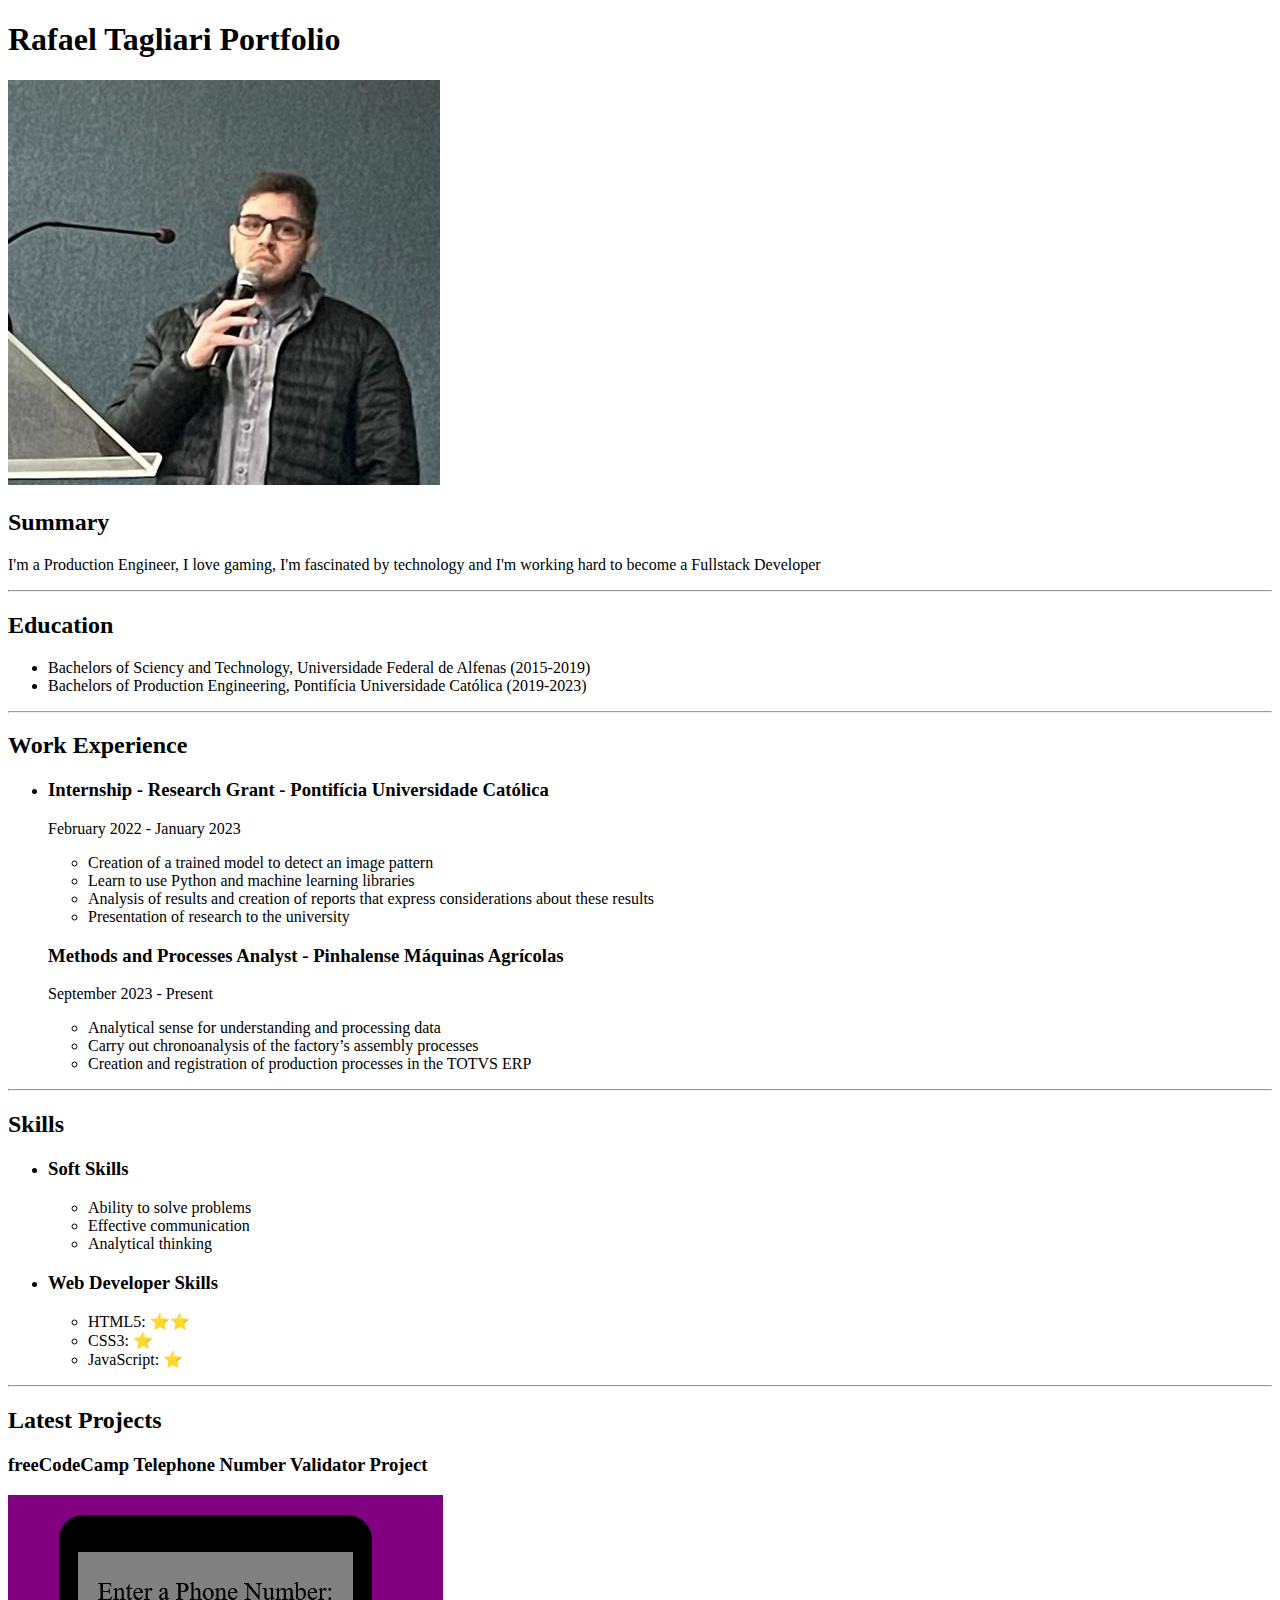
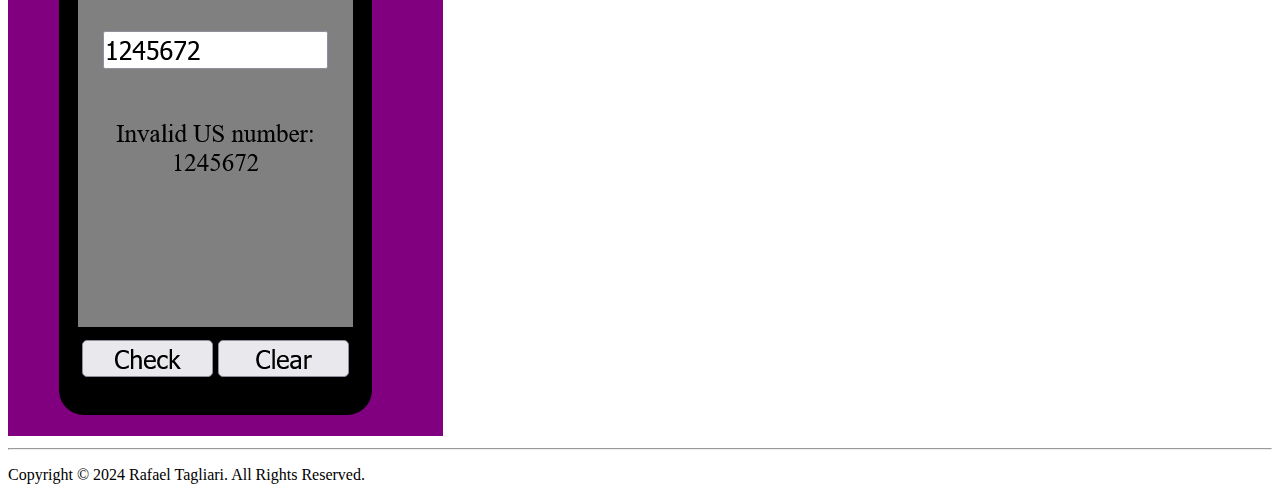
<file: index.html>
<!DOCTYPE html>
<html lang="en">
<head>
    <meta charset="UTF-8">
    <meta name="viewport" content="width=device-width, initial-scale=1.0">
    <title>My Resume</title>
</head>
<body>
    <h1>Rafael Tagliari Portfolio</h1>
    <img src="./assets/images/profile-picture.jpg" alt="A picture of myself doing a presentation of the research">
    <h2>Summary</h2>
    <p>I'm a Production Engineer, I love gaming, I'm fascinated by technology and I'm working hard to become a Fullstack Developer</p>
    <hr>
    <h2>Education</h2>
    <ul>
        <li>Bachelors of Sciency and Technology, Universidade Federal de Alfenas (2015-2019)</li>
        <li>Bachelors of Production Engineering, Pontifícia Universidade Católica (2019-2023)</li>
    </ul>
    <hr>
    <h2>Work Experience</h2>
    <ul>
        <li><h3>Internship - Research Grant - Pontifícia Universidade Católica</h3></li>
             <p>February 2022 - January 2023</p>
             <ul>
                <li>Creation of a trained model to detect an image pattern</li>
                <li>Learn to use Python and machine learning libraries</li>
                <li>Analysis of results and creation of reports that express considerations about these results</li>
                <li>Presentation of research to the university</li>
             </ul>
        
        </li><h3>Methods and Processes Analyst - Pinhalense Máquinas Agrícolas</h3></li>
            <p>September 2023 - Present</p>
            <ul>
                <li>Analytical sense for understanding and processing data</li>
                <li>Carry out chronoanalysis of the factory’s assembly processes</li>
                <li>Creation and registration of production processes in the TOTVS ERP</li>
            </ul>
    </ul>
    <hr>
    <h2>Skills</h2>
    <ul><li><h3>Soft Skills</h3></li>
        <ul>
            <li>Ability to solve problems</li>
            <li>Effective communication</li>
            <li>Analytical thinking</li>
        </ul>
        <li><h3>Web Developer Skills</h3></li>
            <ul>
                <li>HTML5: ⭐⭐</li>
                <li>CSS3: ⭐</li>
                <li>JavaScript: ⭐</li>
            </ul>
    </ul>
    <hr>
    <h2>Latest Projects</h2>
    <h3>freeCodeCamp Telephone Number Validator Project</h3>
        <a href="./public/Telephone Number Validator/index.html" target="_blank"><img src="./assets/images/Telephone Number Validator.png" alt="Telephone Number Validator Project Image"></a>
    <hr>
    <footer>
        <p>Copyright © 2024 Rafael Tagliari. All Rights Reserved.</p>
    </footer>
</body>
</html>
</file>
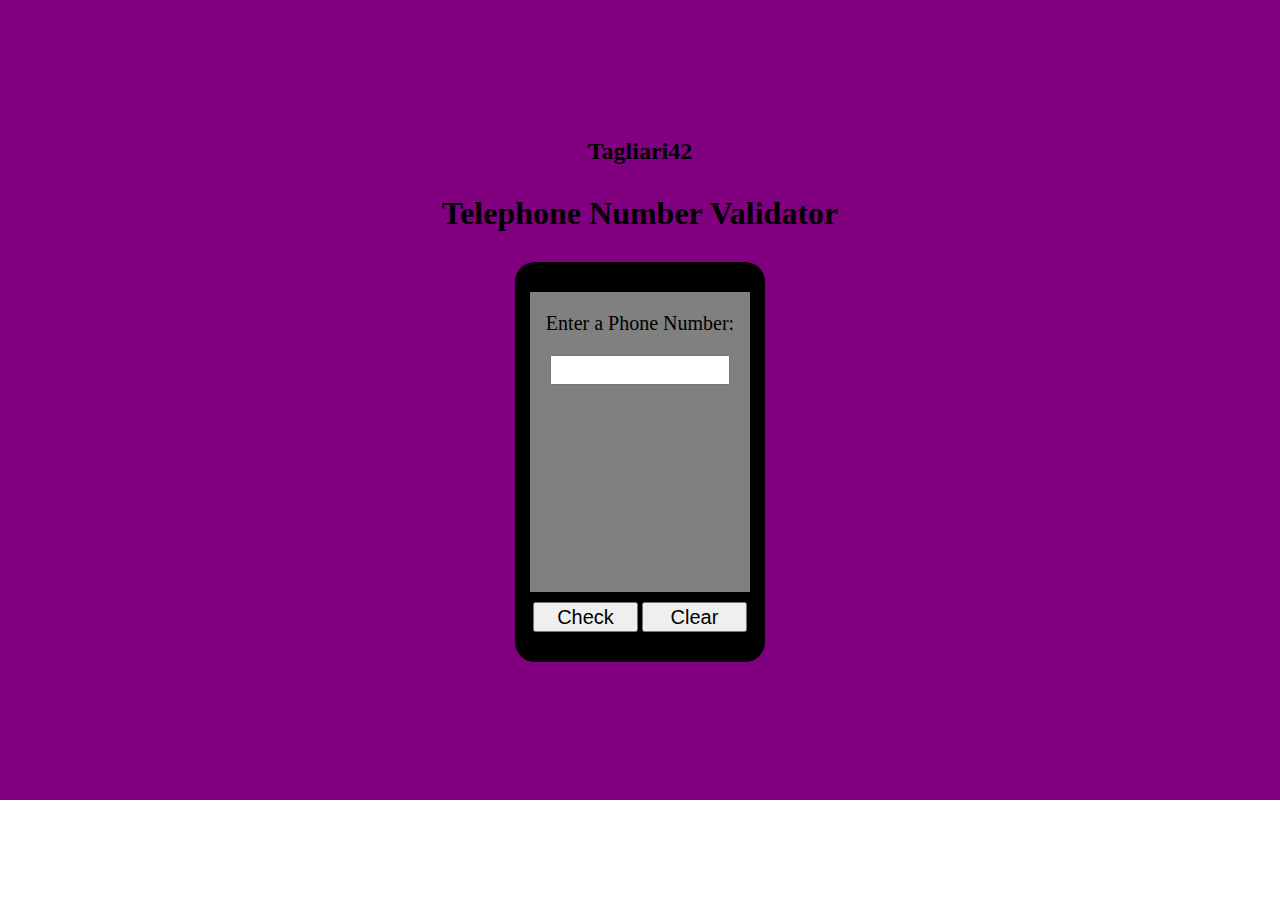
<file: public/Telephone Number Validator/index.html>
<!DOCTYPE html>
<html lang="en">
  <head>
    <meta charset="UTF-8">
    <meta name="viewport" content="width=device-width, initial-scale=1.0">
    <meta http-equiv="X-UA-Compatible" content="ie=edge">
    <title>Telephone Number Validator</title>
    <link rel="stylesheet" href="styles.css">
  </head>
  <body>
    <main>
      <h2>Tagliari42</h2>
      <h1>Telephone Number Validator</h1>
      <div id='cellphone'>
        <div id='inner-cellphone'>
          <p>Enter a Phone Number:</p>
          <input id='user-input'></input>
          <div id='results-div'>
          </div>
        </div>
        <div id='phone-footer'>
        <button id='check-btn'>Check</button>
         <button id='clear-btn'>Clear</button>
         </div>
      </div>
    </main>
	<script src="script.js"></script>
  </body>
</html>
</file>
<file: public/Telephone Number Validator/styles.css>
* {
    margin: 0;
    padding: 0;
    box-sizing: border-box;
  }
  
  main {
    display: flex;
    background-color: purple;
    width: 100 vw;
    height: 800px;
    flex-direction: column;
    justify-content: center;
    align-items: center;
    padding: 50px;
  }
  
  #cellphone {
    background-color: black;
    width: 250px;
    height: 400px;
    border-radius: 20px;
  }
  
  #inner-cellphone {
    background-color:grey;
    width: 220px;
    height: 300px;
    margin: 30px auto;
    text-align: center;
  }
  
  #results-div {
    width: 220px;
    height: 150px;
    overflow: auto; 
  }
  
  
  #phone-footer {
    width: 230px;
    height: 30px;
    margin: -20px auto;
    text-align: center;
  }
  
  button {
    width: 105px;
    height: 30px;
    font-size: 20px;
  }
  
  input {
    margin: 20px;
    width: 180px;
    height: 30px;
    font-size: 20px;
  }
  
  p {
    padding-top: 20px;
    font-size: 20px;
  
  }
  
  h1 {
    padding: 30px;
  }
</file>
